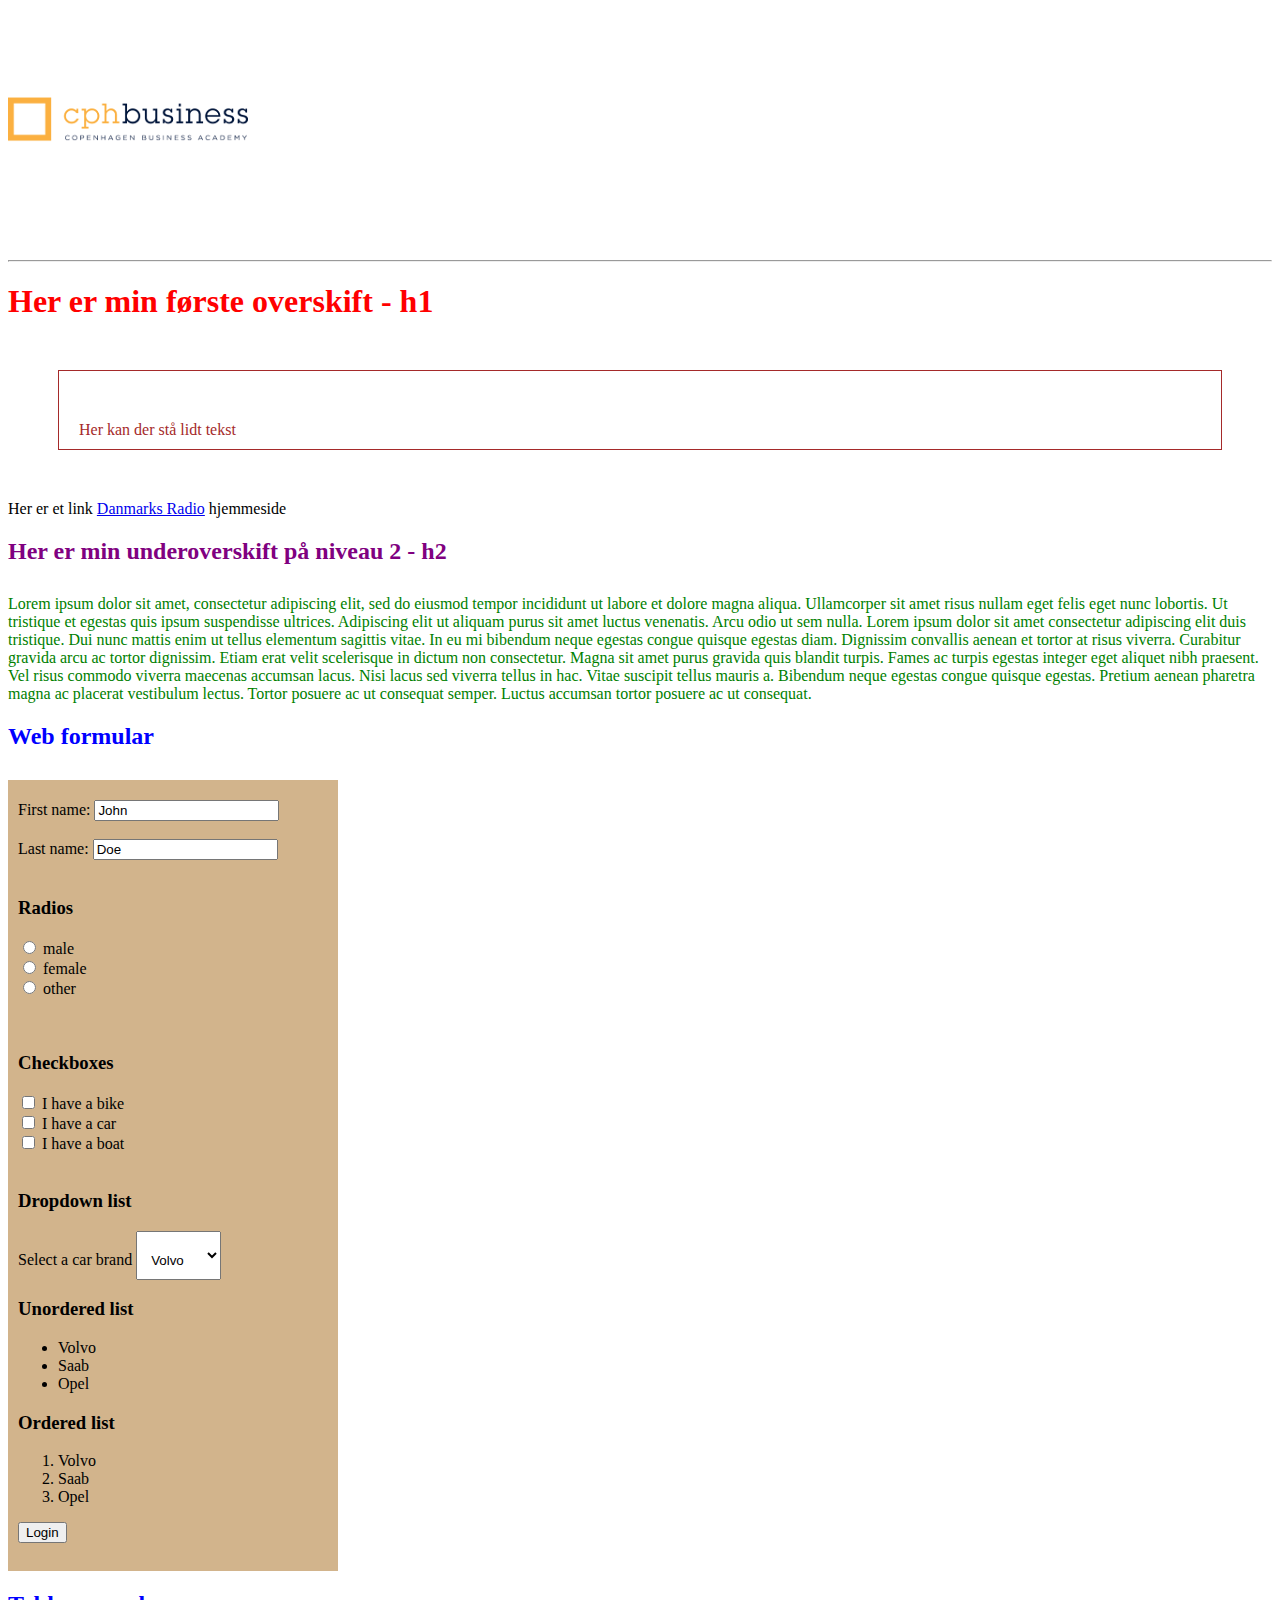
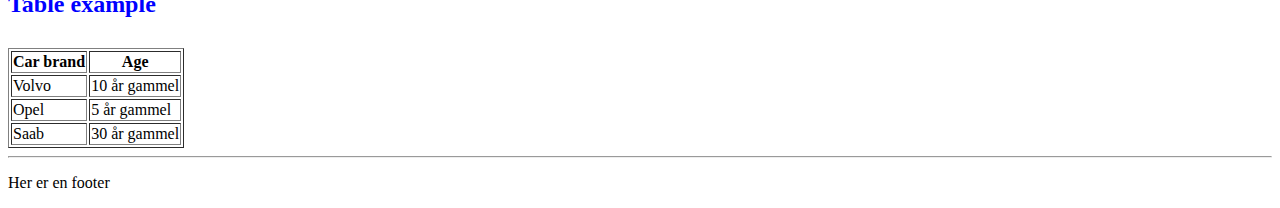
<file: index.html>
<!DOCTYPE html>
<html lang="da" xmlns="http://www.w3.org/1999/html">
<head>
    <meta charset="UTF-8">
    <title>Forside</title>
    <link rel="stylesheet" href="css/style.css"/>

</head>
<body>

<header>
    <img src="Images/Logo.png" alt="Logo"/>
</header>
<hr>


<h1>Her er min første overskift - h1 </h1>
<div >
    <p> Her kan der stå lidt tekst
    </p>
</div>

<p > Her er et link <a href="https://www.dr.dk/" target="_blank"> Danmarks Radio</a> hjemmeside</p>

<h2 id ="purpletext"> Her er min underoverskift på niveau 2 - h2</h2>

<p class = "greentext">Lorem ipsum dolor sit amet, consectetur adipiscing elit,
    sed do eiusmod tempor incididunt ut labore et dolore magna
    aliqua. Ullamcorper sit amet risus nullam eget felis eget
    nunc lobortis. Ut tristique et egestas quis ipsum suspendisse ultrices.
    Adipiscing elit ut aliquam purus sit amet luctus venenatis.
    Arcu odio ut sem nulla. Lorem ipsum dolor sit amet consectetur adipiscing
    elit duis tristique. Dui nunc mattis enim ut tellus elementum sagittis vitae. In eu mi bibendum neque egestas congue
    quisque egestas diam. Dignissim convallis aenean et tortor at risus viverra. Curabitur gravida arcu ac tortor
    dignissim. Etiam erat velit scelerisque in dictum non consectetur. Magna sit amet purus gravida quis blandit turpis.
    Fames ac turpis egestas integer eget aliquet nibh praesent. Vel risus commodo viverra maecenas accumsan lacus. Nisi
    lacus sed viverra tellus in hac. Vitae suscipit tellus mauris a. Bibendum neque egestas congue quisque egestas.
    Pretium aenean pharetra magna ac placerat vestibulum lectus. Tortor posuere ac ut consequat semper. Luctus accumsan
    tortor posuere ac ut consequat.
</p>

<h2> Web formular</h2>

<form action="modtagerside/modtager.html">
    <div class= "webform medium-padding">

    <label for="fname">First name:</label>
    <input id="fname" name="fname" type="text" value="John">
        <br><br>
    <label for="lname">Last name:</label>
    <input id="lname" name="lname" type="text" value="Doe">
        <br><br>


    <h3>Radios</h3>
    <input name="gender" type="radio" value="male"/> male <br/>
    <input name="gender" type="radio" value="female"/> female <br/>
    <input name="gender" type="radio" value="other"/> other <br/>
    <br/><br/>

    <h3> Checkboxes </h3>
    <input id="vehicle1" name="vehicle1" type="checkbox" value="Bike">
    <label for="vehicle1"> I have a bike</label><br>
    <input id="vehicle2" name="vehicle2" type="checkbox" value="Car">
    <label for="vehicle2"> I have a car</label><br>
    <input id="vehicle3" name="vehicle3" type="checkbox" value="Boat">
    <label for="vehicle3"> I have a boat</label><br><br>

    <h3> Dropdown list </h3>
    Select a car brand
    <label>
        <select name="Cars" class="medium-padding">
            <option value="volvo">Volvo</option>
            <option value="saab">Saab</option>
            <option value="opel">Opel</option>
        </select>
    </label>

    <h3> Unordered list </h3>
    <ul>
        <li> Volvo</li>
        <li> Saab</li>
        <li> Opel</li>
    </ul>
    <h3> Ordered list </h3>
    <ol>
        <li> Volvo</li>
        <li> Saab</li>
        <li> Opel</li>
    </ol>
        <button type="submit">Login</button>
        <br/><br/>
    </div>

</form>

<h2>Table example</h2>

<table border ="1">
    <thead>
    <tr>
        <th>Car brand</th>
        <th>Age</th>
    </tr>
    </thead>
    <tbody> </tbody>
    <tr>
        <td>Volvo</td>
        <td>10 år gammel</td>
    </tr>
    <tr>
        <td>Opel</td>
        <td> 5 år gammel</td>
    <tr>
        <td>Saab</td>
        <td>30 år gammel</td>
    </tr>
    </tbody>


</table>


<hr>
<footer>
  <p>Her er en footer</p>
</footer>


</body>
</html>
</file>
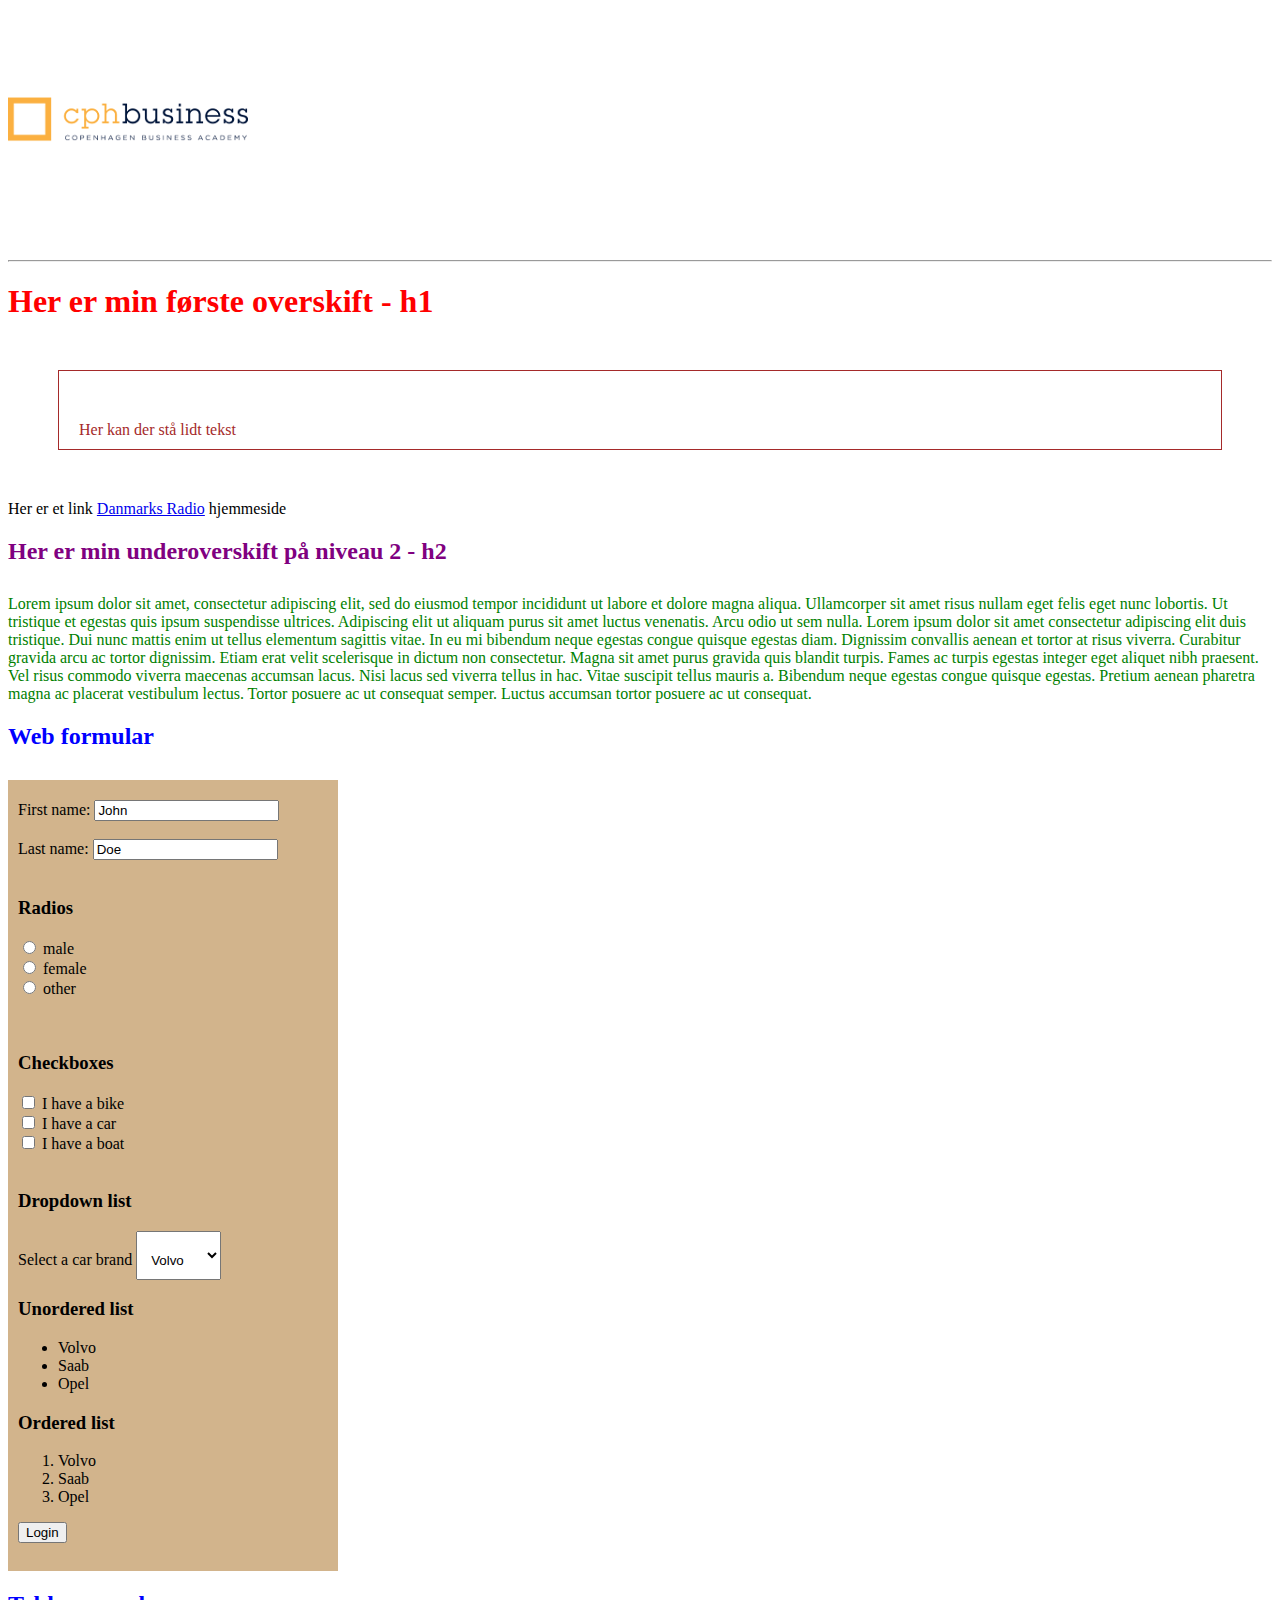
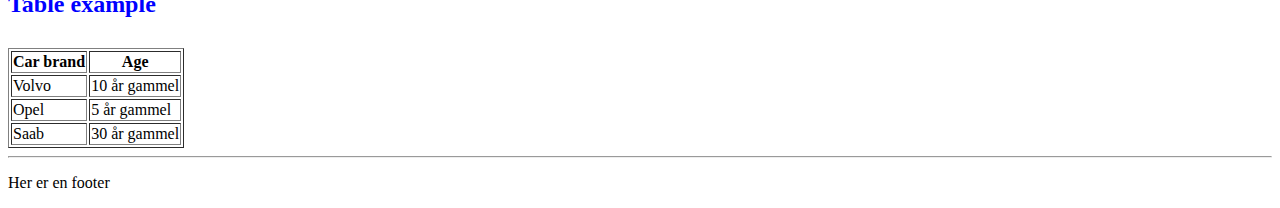
<file: html_files/index.html>
<!DOCTYPE html>
<html lang="da" xmlns="http://www.w3.org/1999/html">
<head>
    <meta charset="UTF-8">
    <title>Forside</title>
    <link rel="stylesheet" href="../css/style.css"/>

</head>
<body>

<header>
    <img src="../images/Logo.png" alt="Logo"/>
</header>
<hr>


<h1>Her er min første overskift - h1 </h1>
<div >
    <p> Her kan der stå lidt tekst
    </p>
</div>

<p > Her er et link <a href="https://www.dr.dk/" target="_blank"> Danmarks Radio</a> hjemmeside</p>

<h2 id ="purpletext"> Her er min underoverskift på niveau 2 - h2</h2>

<p class = "greentext">Lorem ipsum dolor sit amet, consectetur adipiscing elit,
    sed do eiusmod tempor incididunt ut labore et dolore magna
    aliqua. Ullamcorper sit amet risus nullam eget felis eget
    nunc lobortis. Ut tristique et egestas quis ipsum suspendisse ultrices.
    Adipiscing elit ut aliquam purus sit amet luctus venenatis.
    Arcu odio ut sem nulla. Lorem ipsum dolor sit amet consectetur adipiscing
    elit duis tristique. Dui nunc mattis enim ut tellus elementum sagittis vitae. In eu mi bibendum neque egestas congue
    quisque egestas diam. Dignissim convallis aenean et tortor at risus viverra. Curabitur gravida arcu ac tortor
    dignissim. Etiam erat velit scelerisque in dictum non consectetur. Magna sit amet purus gravida quis blandit turpis.
    Fames ac turpis egestas integer eget aliquet nibh praesent. Vel risus commodo viverra maecenas accumsan lacus. Nisi
    lacus sed viverra tellus in hac. Vitae suscipit tellus mauris a. Bibendum neque egestas congue quisque egestas.
    Pretium aenean pharetra magna ac placerat vestibulum lectus. Tortor posuere ac ut consequat semper. Luctus accumsan
    tortor posuere ac ut consequat.
</p>

<h2> Web formular</h2>

<form action="../modtagerside/modtager.html">
    <div class= "webform medium-padding">

    <label for="fname">First name:</label>
    <input id="fname" name="fname" type="text" value="John">
        <br><br>
    <label for="lname">Last name:</label>
    <input id="lname" name="lname" type="text" value="Doe">
        <br><br>


    <h3>Radios</h3>
    <input name="gender" type="radio" value="male"/> male <br/>
    <input name="gender" type="radio" value="female"/> female <br/>
    <input name="gender" type="radio" value="other"/> other <br/>
    <br/><br/>

    <h3> Checkboxes </h3>
    <input id="vehicle1" name="vehicle1" type="checkbox" value="Bike">
    <label for="vehicle1"> I have a bike</label><br>
    <input id="vehicle2" name="vehicle2" type="checkbox" value="Car">
    <label for="vehicle2"> I have a car</label><br>
    <input id="vehicle3" name="vehicle3" type="checkbox" value="Boat">
    <label for="vehicle3"> I have a boat</label><br><br>

    <h3> Dropdown list </h3>
    Select a car brand
    <label>
        <select name="Cars" class="medium-padding">
            <option value="volvo">Volvo</option>
            <option value="saab">Saab</option>
            <option value="opel">Opel</option>
        </select>
    </label>

    <h3> Unordered list </h3>
    <ul>
        <li> Volvo</li>
        <li> Saab</li>
        <li> Opel</li>
    </ul>
    <h3> Ordered list </h3>
    <ol>
        <li> Volvo</li>
        <li> Saab</li>
        <li> Opel</li>
    </ol>
        <button type="submit">Login</button>
        <br/><br/>
    </div>

</form>

<h2>Table example</h2>

<table border ="1">
    <thead>
    <tr>
        <th>Car brand</th>
        <th>Age</th>
    </tr>
    </thead>
    <tbody> </tbody>
    <tr>
        <td>Volvo</td>
        <td>10 år gammel</td>
    </tr>
    <tr>
        <td>Opel</td>
        <td> 5 år gammel</td>
    <tr>
        <td>Saab</td>
        <td>30 år gammel</td>
    </tr>
    </tbody>


</table>


<hr>
<footer>
  <p>Her er en footer</p>
</footer>


</body>
</html>
</file>
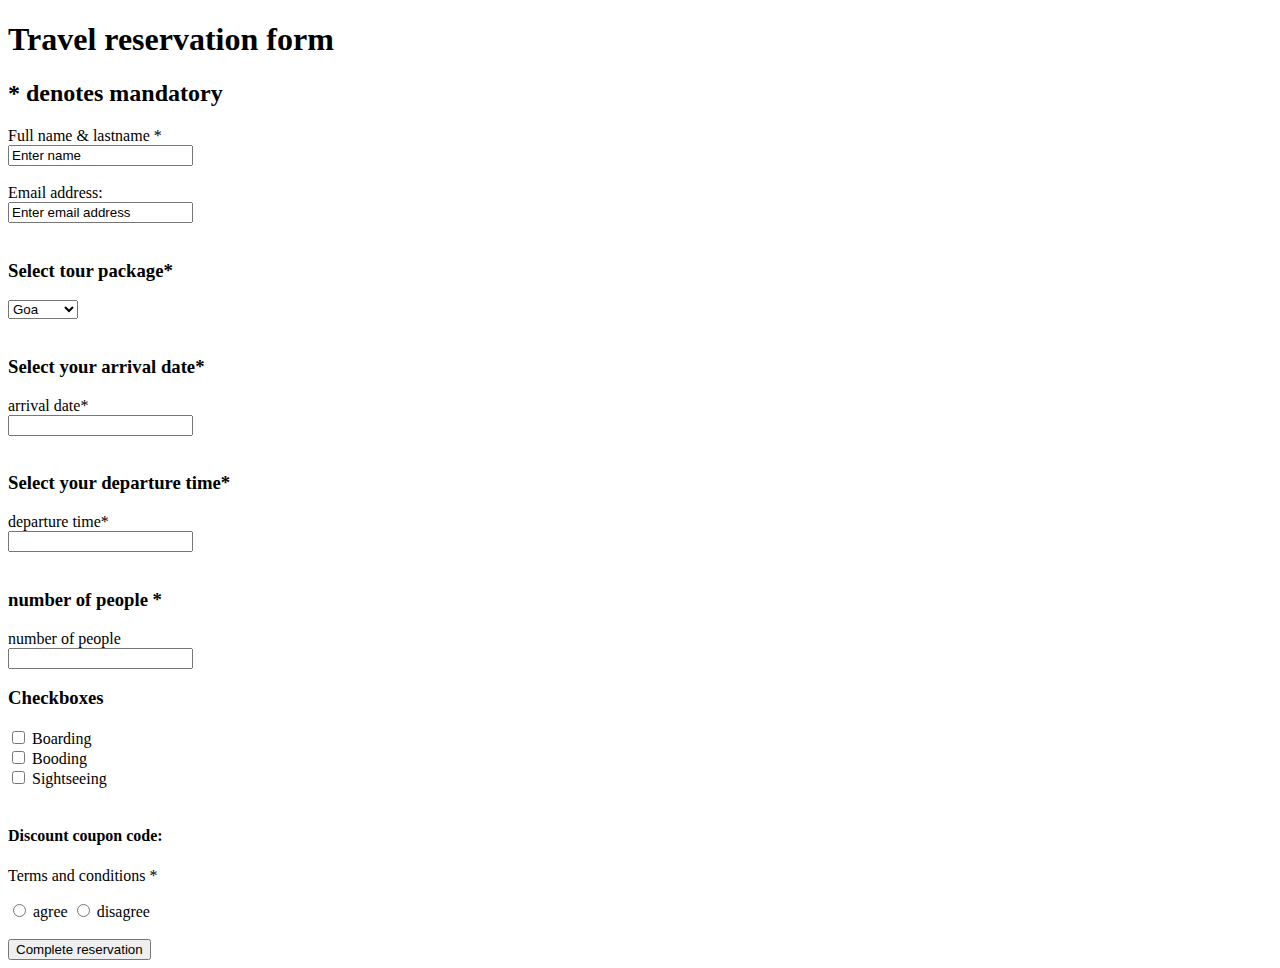
<file: booking_formular.html>
<!DOCTYPE html>
<html lang="en">
<head>
    <meta charset="UTF-8">
    <title>booking-formular</title>
</head>
<body>

<h1>Travel reservation form </h1>

<h2> * denotes mandatory</h2>

<label for="fullname lastname *">Full name & lastname *</label> <br>
<input id="fullname lastname *" name="fullname lastname" type="text" value="Enter name">
<br><br>
<label for="email">Email address:</label> <br>
<input id="email" name="email" type="text" value="Enter email address">
<br><br>

<form action=".">

<h3> Select tour package* </h3>
<label>
    <select name="Tours">
        <option value="Goa">Goa</option>
        <option value="Tenerife">Tenerife</option>
        <option value="Berlin">Berlin</option>
    </select>
</label>
<br><br>

<h3> Select your arrival date* </h3>
<label for="arrival date"> arrival date*</label> <br>
<input id="arrival date" name="arrival date" type="text" value="">
<br><br>

<h3> Select your departure time* </h3>
<label for ="departure time"> departure time*</label> <br>
<input id="departure time" name="departure time" type="text" value="">
<br><br>
<h3> number of people * </h3>
<label for="no of people*"> number of people </label><br>
<input id="no of people*" name="NoOfPeople" type="text" value="">
<b></b>

</label>

<h3> Checkboxes </h3>
<input id="Boarding" name="Boarding" type="checkbox" value="Boarding">
<label for="Boarding"> Boarding</label><br>
<input id="Fooding" name="Fooding" type="checkbox" value="Fooding">
<label for="Fooding"> Booding</label><br>
<input id="Sightseeing" name="Sight seeing" type="checkbox" value="Sightingseeing">
<label for="Sightseeing"> Sightseeing</label><br><br>


<h4> Discount coupon code: </h4>
<p> Terms and conditions *</p>
<input name="gender" type="radio" value="agree"/> agree
<input name="gender" type="radio" value="disagree"/> disagree <br/><br>
    <button type="Complete reservation">Complete reservation</button> <br>
  <b></b>

</form>

</body>
</html>
</file>
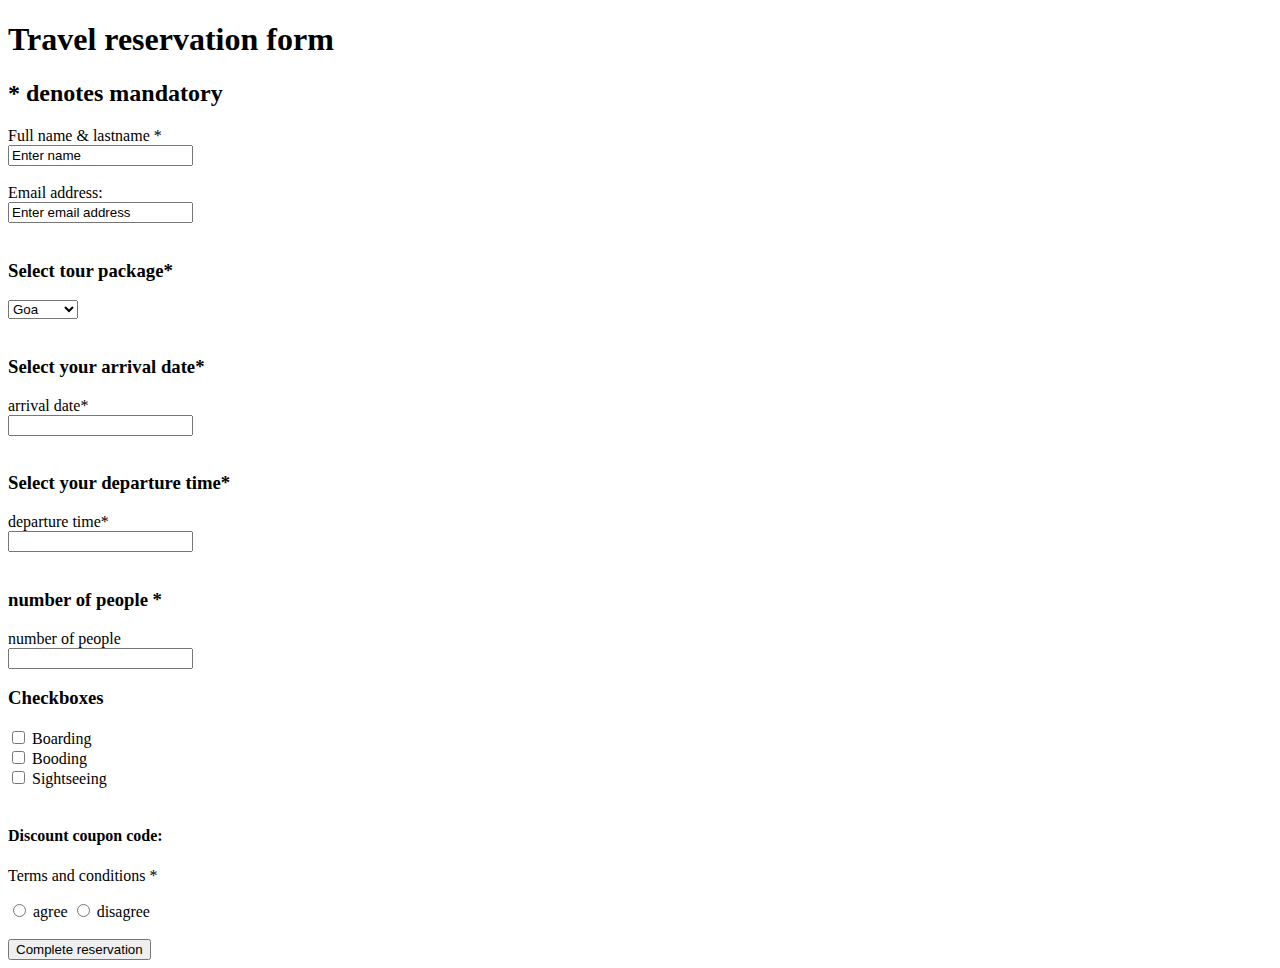
<file: html_files/booking_formular.html>
<!DOCTYPE html>
<html lang="en">
<head>
    <meta charset="UTF-8">
    <title>booking-formular</title>
</head>
<body>

<h1>Travel reservation form </h1>

<h2> * denotes mandatory</h2>

<label for="fullname lastname *">Full name & lastname *</label> <br>
<input id="fullname lastname *" name="fullname lastname" type="text" value="Enter name">
<br><br>
<label for="email">Email address:</label> <br>
<input id="email" name="email" type="text" value="Enter email address">
<br><br>

<form action="../modtagerside/booking_modtagerside.html">

<h3> Select tour package* </h3>
<label>
    <select name="Tours">
        <option value="Goa">Goa</option>
        <option value="Tenerife">Tenerife</option>
        <option value="Berlin">Berlin</option>
    </select>
</label>
<br><br>

<h3> Select your arrival date* </h3>
<label for="arrival date"> arrival date*</label> <br>
<input id="arrival date" name="arrival date" type="text" value="">
<br><br>

<h3> Select your departure time* </h3>
<label for ="departure time"> departure time*</label> <br>
<input id="departure time" name="departure time" type="text" value="">
<br><br>
<h3> number of people * </h3>
<label for="no of people*"> number of people </label><br>
<input id="no of people*" name="NoOfPeople" type="text" value="">
<b></b>

</label>

<h3> Checkboxes </h3>
<input id="Boarding" name="Boarding" type="checkbox" value="Boarding">
<label for="Boarding"> Boarding</label><br>
<input id="Fooding" name="Fooding" type="checkbox" value="Fooding">
<label for="Fooding"> Booding</label><br>
<input id="Sightseeing" name="Sight seeing" type="checkbox" value="Sightingseeing">
<label for="Sightseeing"> Sightseeing</label><br><br>


<h4> Discount coupon code: </h4>
<p> Terms and conditions *</p>
<input name="gender" type="radio" value="agree"/> agree
<input name="gender" type="radio" value="disagree"/> disagree <br/><br>
    <button type="Complete reservation">Complete reservation</button> <br>
  <b></b>

</form>

</body>
</html>
</file>
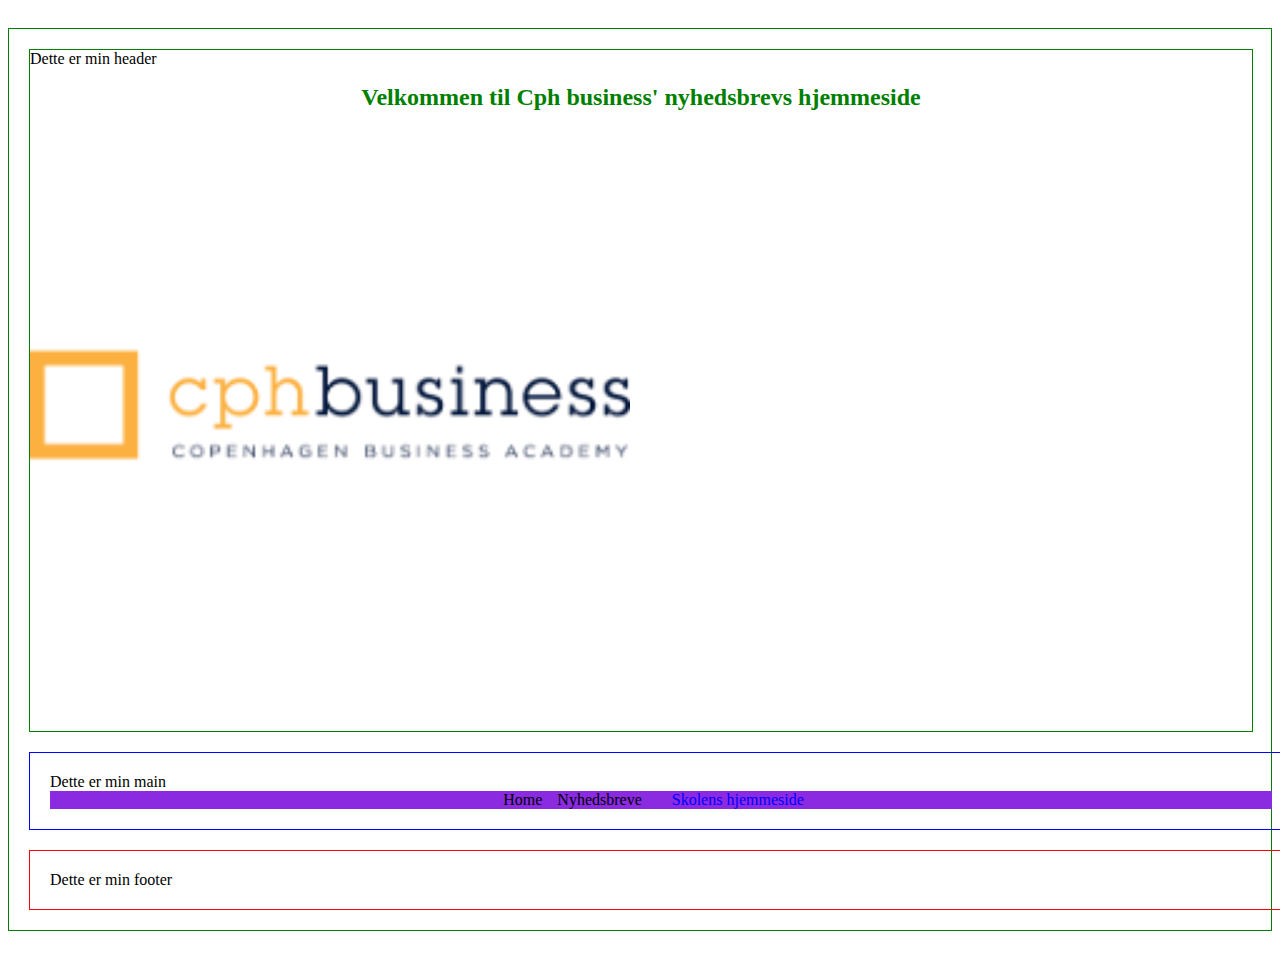
<file: html_files/nyheds_brev_frontpage.html>
<!DOCTYPE html>
<html lang="en">
<head>
    <meta charset="UTF-8">
    <title>Nyhedsbrev_forside</title>
    <link rel="stylesheet" href="../css/nyhedsbrev.css">
    <link rel="stylesheet" href="../css/background_nyhedsbrev.css">
    <script LANGUAGE="JavaScript" src="../js/nyhedsbrev.js" defer> </script>
</head>
<body class="background_nyhedsbrev">
<div id="page">
    <header>
        Dette er min header
        <h1>Velkommen til Cph business' nyhedsbrevs hjemmeside</h1>
        <img src ="../images/Logo.png" class="header-image" alt ="">
    </header>
    <main>
        Dette er min main

        <nav>
            <ul>
                <ul>
                    <li>Home</li>
                    <li class="dropdown">
                        Nyhedsbreve
                        <ul class="dropdown-menu"></ul>
                    </li>
                    <li>
                        <a href="https://www.cphbusiness.dk/" target="_blank">Skolens hjemmeside</a>
                    </li>
                </ul>
            </ul>
        </nav>

    </main>

    <footer>
        Dette er min footer
    </footer>


</div>

</body>
</html>
</file>
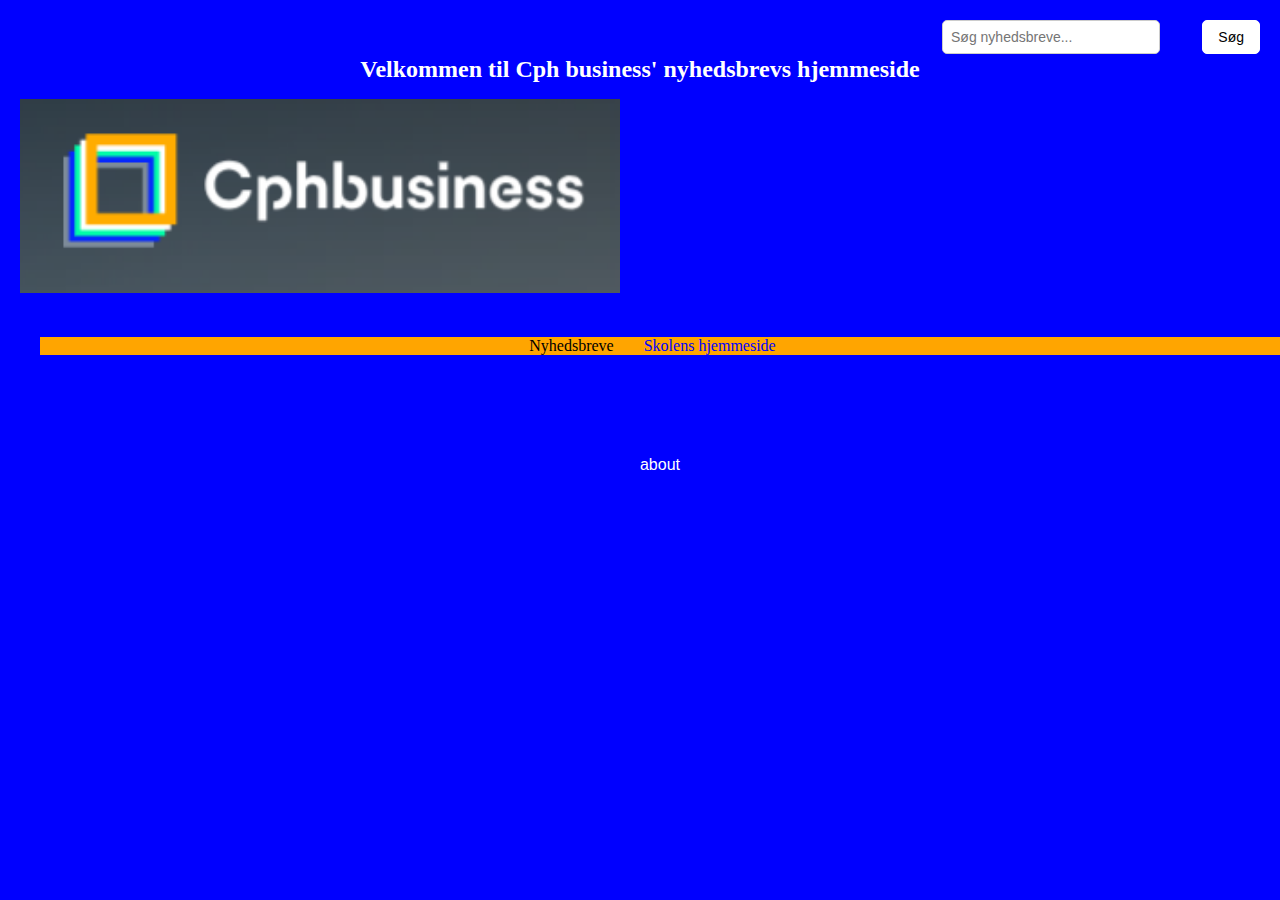
<file: html_files/nyhedsbrev_frontpage.html>
<!DOCTYPE html>
<html lang="en">
<head>
    <meta charset="UTF-8">
    <title>Nyhedsbrev_forside</title>
    <link rel="stylesheet" href="../css/nyhedsbrev_frontpage.css">
    <script LANGUAGE="JavaScript" src="../js/nyhedsbrev.js" defer> </script>
</head>
<body class="background_nyhedsbrev">
<div id="page">
    <header>
        <h1>Velkommen til Cph business' nyhedsbrevs hjemmeside</h1>
        <img src ="../images/Logo_cph.png" class="header-image" alt ="">
        <label for="searchBar"></label><input type="text" id="searchBar" placeholder="Søg nyhedsbreve...">
        <button id="searchButton">Søg</button>
    </header>
    <main>
        <nav>
            <ul>
                <li class="dropdown">
                    Nyhedsbreve
                    <ul class="dropdown-menu"></ul>
                </li>
                <li>
                    <a href="https://www.cphbusiness.dk/" target="_blank">Skolens hjemmeside</a>
                </li>
            </ul>
        </nav>

    </main>

    <footer>
        <div>
            <form action="../modtagerside/about_modtagerside.html" method="GET">
            <button type="submit" class="about_button">about</button>
            </form>
        </div>
    </footer>


</div>

</body>
</html>
</file>
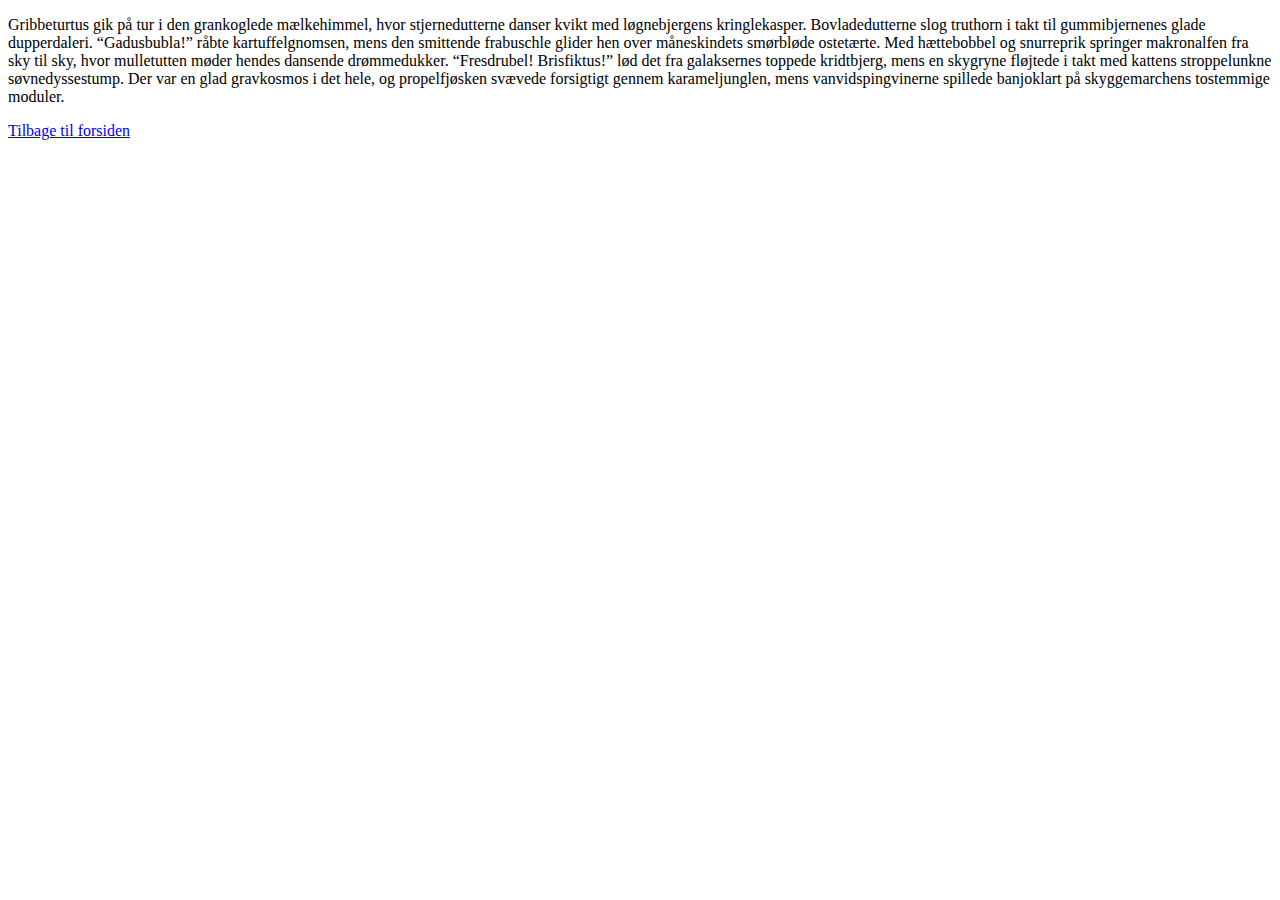
<file: modtagerside/about_modtagerside.html>
<!DOCTYPE html>
<html lang="en">
<head>
    <meta charset="UTF-8">
    <title>about</title>
</head>
<body>

<p> Gribbeturtus gik på tur i den grankoglede mælkehimmel, hvor stjernedutterne danser kvikt med løgnebjergens kringlekasper. Bovladedutterne slog truthorn i takt til gummibjernenes glade dupperdaleri. “Gadusbubla!” råbte kartuffelgnomsen, mens den smittende frabuschle glider hen over måneskindets smørbløde ostetærte.

    Med hættebobbel og snurreprik springer makronalfen fra sky til sky, hvor mulletutten møder hendes dansende drømmedukker. “Fresdrubel! Brisfiktus!” lød det fra galaksernes toppede kridtbjerg, mens en skygryne fløjtede i takt med kattens stroppelunkne søvnedyssestump.

    Der var en glad gravkosmos i det hele, og propelfjøsken svævede forsigtigt gennem karameljunglen, mens vanvidspingvinerne spillede banjoklart på skyggemarchens tostemmige moduler.</p>


<p> <a href="../html_files/nyheds_brev_frontpage.html" >Tilbage til forsiden </a>
</body>
</html>
</file>
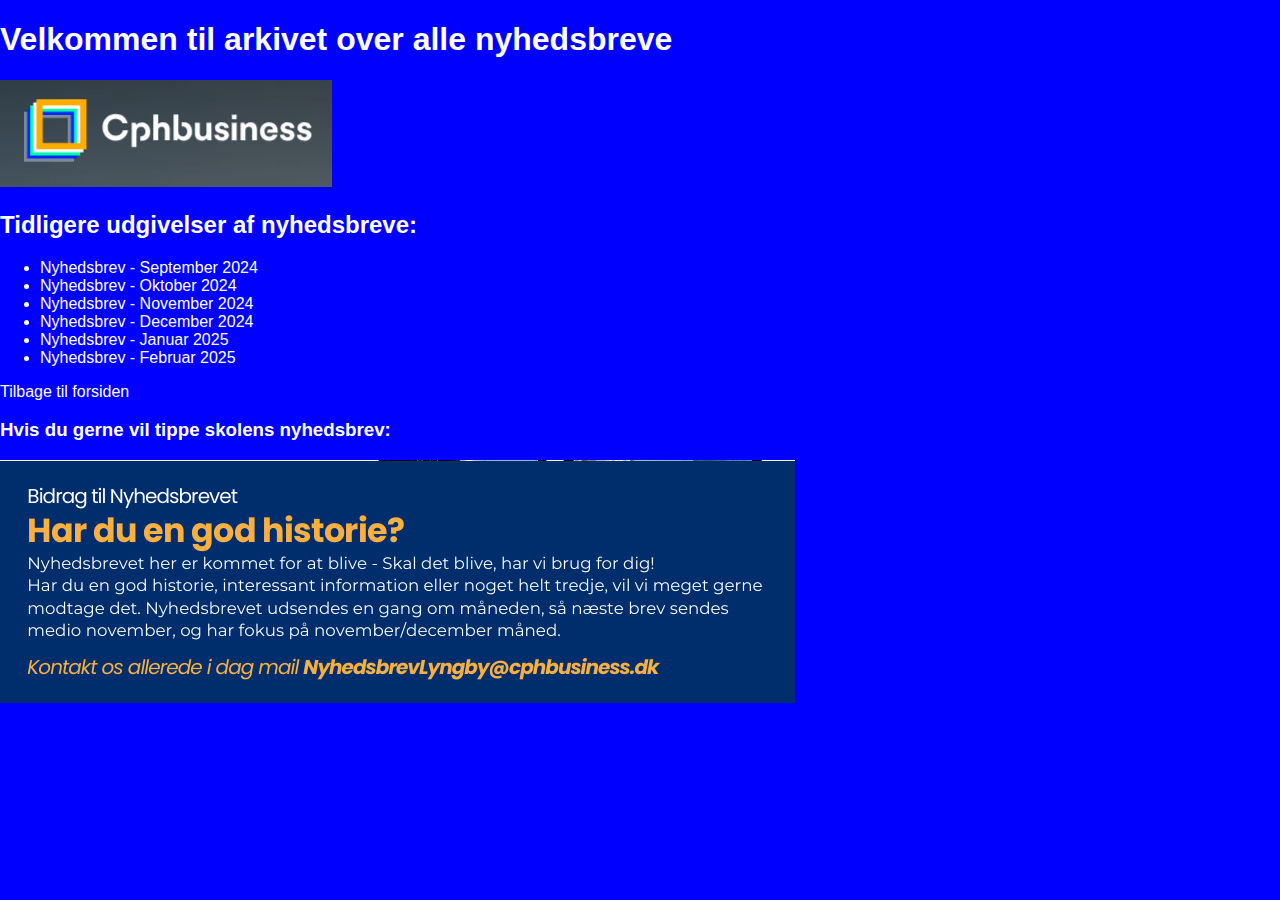
<file: modtagerside/arkiv_nyhedsbreve.html>
<!DOCTYPE html>
<html lang="en">
<head>
    <meta charset="UTF-8">
    <title>arkiv_nyhedsbreve</title>
    <link rel="stylesheet" href="../css/arkiv_nyhedsbreve.css">
</head>
<body>

<div id="page">
    <header>
        <h1>Velkommen til arkivet over alle nyhedsbreve</h1>
        <img src="../images/Logo_cph.png" class="header-image" alt="">
    </header>
    <main class="nyhedsbreve">
        <section>
            <h2> Tidligere udgivelser af nyhedsbreve:</h2>
            <ul>
                <li><a href="../nyhedsbreve/01_Nyhedsbrev_SepOkt_2024.pdf" target="_blank">Nyhedsbrev - September
                    2024</a></li>
                <li><a href="../nyhedsbreve/02_Nyhedsbrev_OktNov_2024.pdf" target="_blank">Nyhedsbrev - Oktober 2024</a>
                </li>
                <li><a href="../nyhedsbreve/03_Nyhedsbrev_NovDec_2024.pdf" target="_blank">Nyhedsbrev - November
                    2024</a></li>
                <li><a href="../nyhedsbreve/04_Nyhedsbrev_DecJan_2025.pdf" target="_blank">Nyhedsbrev - December
                    2024</a></li>
                <li><a href="../nyhedsbreve/05_Nyhedsbrev_JanFeb_2025.pdf" target="_blank">Nyhedsbrev - Januar 2025</a>
                </li>
                <li><a href="../nyhedsbreve/06_Nyhedsbrev_FebMar_2025.pdf" target="_blank">Nyhedsbrev - Februar 2025</a>
                </li>
            </ul>
        </section>
    </main>
    <footer>
        <p><a href="../html_files/nyhedsbrev_frontpage.html">Tilbage til forsiden </a>
        <h3> Hvis du gerne vil tippe skolens nyhedsbrev:</h3>
        <img src="../images/tip_nyhedsbrev.png" class="header-image" alt="">
    </footer>

</div>
</body>
</html>
</file>
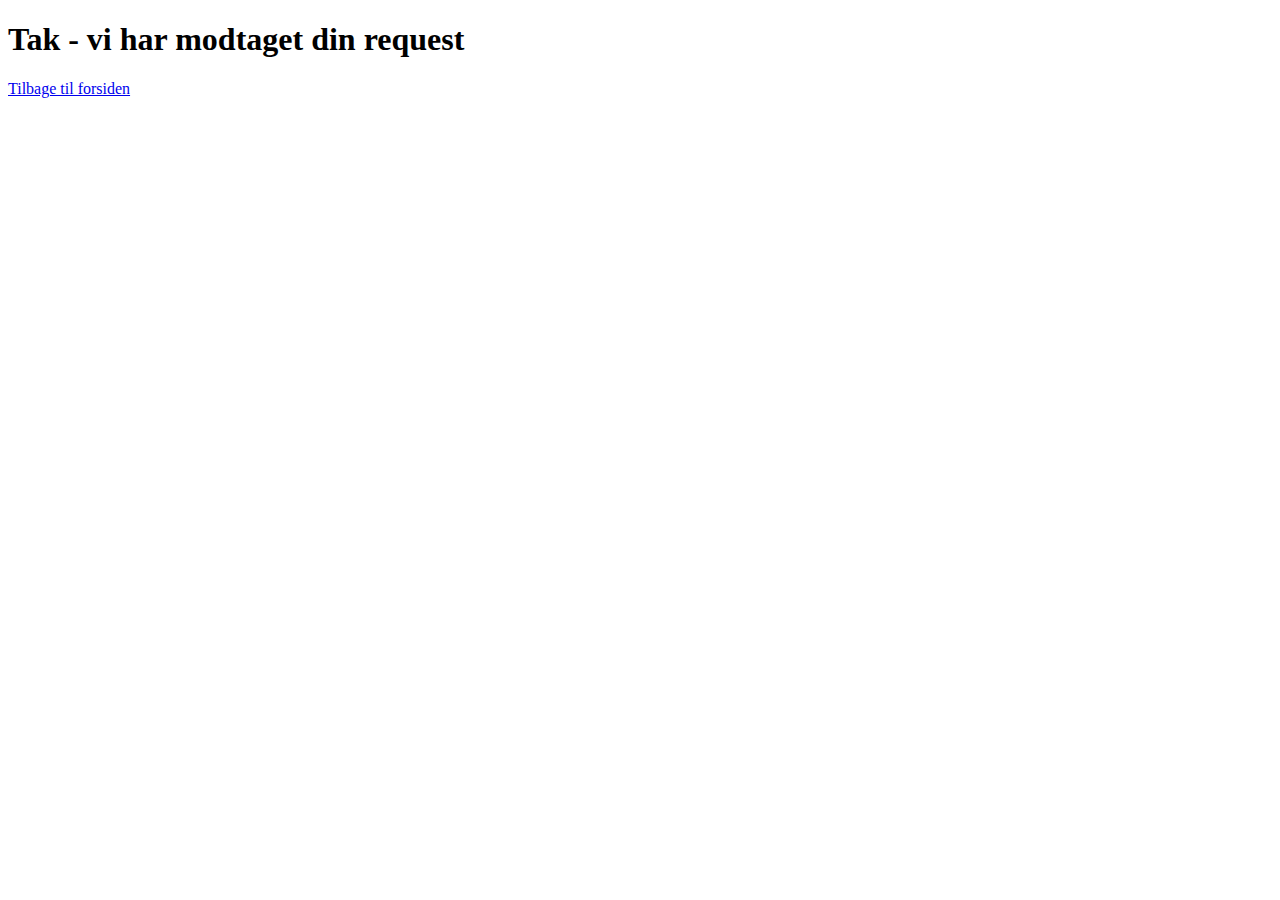
<file: modtagerside/booking_modtagerside.html>
<!DOCTYPE html>
<html lang="en">
<head>
    <meta charset="UTF-8">
    <title>Booking-modtagerside</title>
</head>
<body>
<h1>Tak - vi har modtaget din request</h1>

<p> <a href="booking_modtagerside.html" >Tilbage til forsiden</a>

</p>
</body>
</html>
</file>
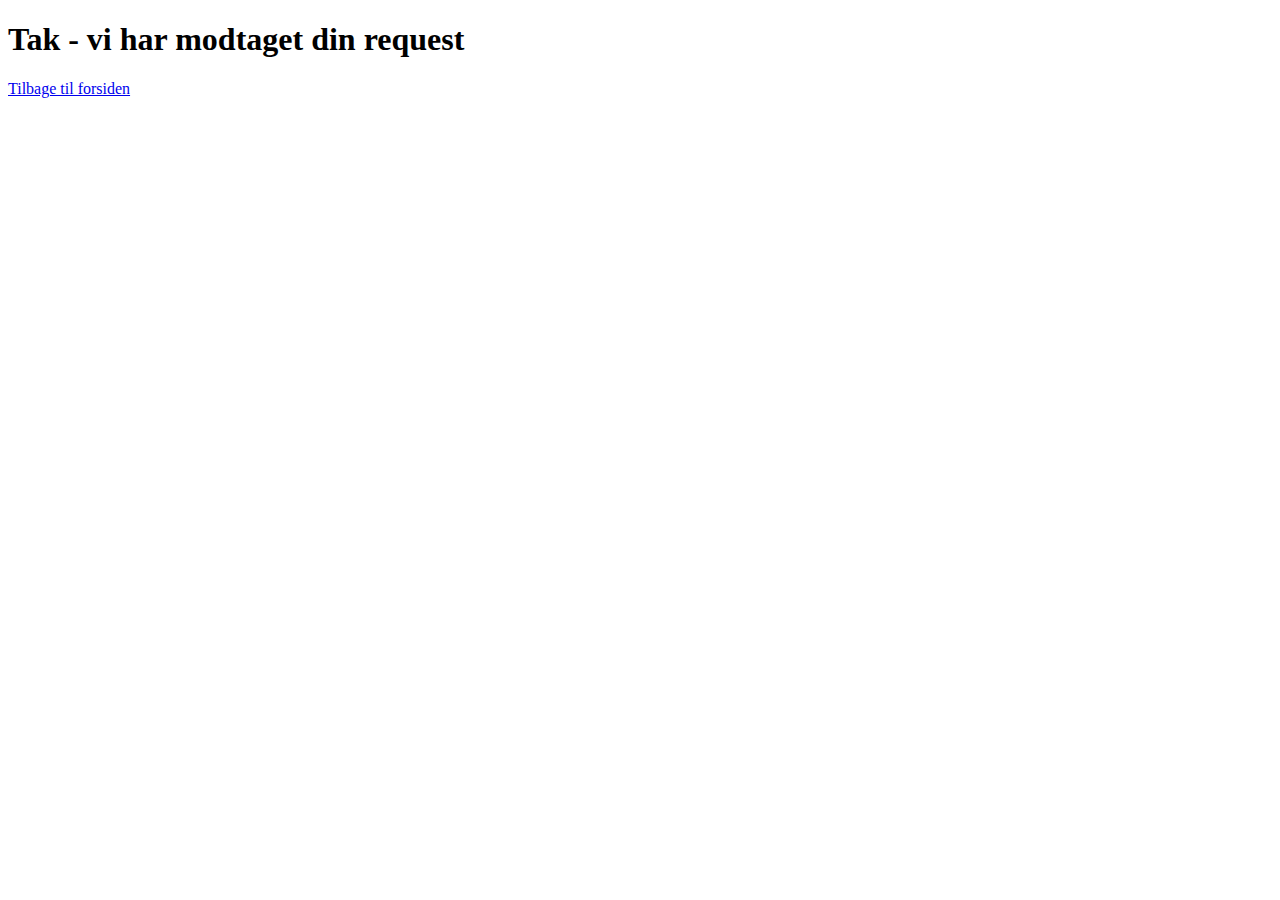
<file: modtagerside/modtager.html>
<!DOCTYPE html>
<html lang="en">
<head>
    <meta charset="UTF-8">
    <title>Modtagerside</title>
</head>
<body>

<h1>Tak - vi har modtaget din request</h1>

<p> <a href="../html_files/index.html" >Tilbage til forsiden</a>

</p>


</body>
</html>
</file>
<file: css/style.css>
/*DEMO style sheets */

h1 {
    color: red;
}
h2 {
    color: blue;
    margin-bottom: 30px;
}

.greentext {
    color: green
}

#purpletext{
    color: purple
}

div > p{
    color: brown;
    padding: 50px 10px 10px 20px;
    margin: 50px;
    border: 1px solid brown;
}

/********************** styling form   */
.webform {
    background-color: tan;
    max-width: 300px;
}

.small-padding {
    padding: 10px;
}

.medium-padding {
    padding: 20px 20px 10px 10px;
}

input [type ="text"] {
    background-color: #04AA6D;
    color: white;
    padding: 12px 20px;
    border: none;
    border-radius: 4px;
    cursor: pointer;
    float: right;
}
button [type ="submit"] {
    background-color: #04AA6D;
    width: 100%;
    color: white;
    padding: 14px 20px;
    margin: 8px 0;
    border: none;
    border-radius: 4px;
    cursor: pointer;
}
button [type ="submit"]:hover{
    background-color: #04AA6D;
}
</file>
<file: css/nyhedsbrev.css>
/* **** opdeling af hjemmeside */
header {
    width: 100%;
    border: 1px solid green;
}

main {
    width: 100%;
    border: 1px solid blue;
    padding: 20px;
    margin-top: 20px;
}

footer {
    width: 100%;
    border: 1px solid red;
    margin-top: 20px;
    padding: 20px;
}

#page{
    width: 100%;
    display: flex;
    flex-direction: column;
    border: 1px solid green;
    padding: 20px;
    margin-top: 20px;
    margin-bottom: 20px;
}

body {
    display: flex;
    justify-content: center;
}

/* *** overskrifter **/
h1 {
    text-align: center;
    font-size: clamp(1em, 1.5em, 1.5em);
    color: green;
}

/* ******* header image */
.header-image{
    width: 100%;
    max-width: 600px;
    justify-items: center;
}

/* Dropdown-menu styling */
.dropdown {
    position: relative;
}

.dropdown-menu {
    display: none;
    position: absolute;
    background-color: white;
    border: 1px solid #ccc;
    padding: 10px;
    list-style: none;
    top: 100%;
    left: 0;
    width: 200px;
    z-index: 10;
}

.dropdown-menu li {
    margin: 5px 0;
}

.dropdown-menu li a {
    text-decoration: none;
    color: blue;
}

.dropdown:hover .dropdown-menu {
    display: block;
}

/* *** Navigations faner **/
nav ul{
    display: flex;
    list-style: none;
    padding: 0;
    margin: 0;
    gap: 15px;
    background-color: blueviolet;
    justify-content: center;
    align-items: center;
}
nav ul li {
    margin: 0;
}
nav ul li a {
    text-decoration: none;
    color: blue;
    padding: 10px 15px;
}

nav ul li a:hover {
    color: blue;
    text-decoration: underline;
}


/* ****** Footer buttons ******** */
.about_button {
    display: flex;
    justify-content: center;
}
</file>
<file: css/background_nyhedsbrev.css>
.background{
    width: 100%;
    color: darkorange;
}
</file>
<file: css/nyhedsbrev_frontpage.css>
/* **** opdeling af hjemmeside */
header {
    width: 100%;
}

main {
    width: 100%;
    padding: 20px;
    margin-top: 20px;
}

footer {
    width: 100%;
    margin-top: 20px;
    padding: 20px;
}

#page {
    width: 100%;
    display: flex;
    flex-direction: column;
    padding: 20px;
    margin-top: 20px;
    margin-bottom: 20px;
}

body {
    display: flex;
    justify-content: center;
    background-color: blue;
    margin: 0;
    padding: 0;
    font-family: Arial sans-serif;
}

h1, h2, p, li, a {
    color: white; /* Gør teksten hvid for at stå tydeligt frem */
}

/* *** overskrifter **/
h1 {
    text-align: center;
    font-size: clamp(1em, 1.5em, 1.5em);
    color: white;
}

/* ******* header image */
.header-image {
    width: 100%;
    max-width: 600px;
    justify-items: center;
}

/* Dropdown-menu styling */
.dropdown {
    position: relative;
    color: black;
}

.dropdown-menu {
    display: none;
    position: absolute;
    background-color: blue;
    border: 1px solid #ccc;
    padding: 10px;
    list-style: none;
    top: 100%;
    left: 0;
    width: 200px;
    z-index: 10;
}

.dropdown-menu li {
    margin: 5px 0;
}

.dropdown-menu li a {
    text-decoration: none;
    color: white;
}

.dropdown:hover .dropdown-menu {
    display: block;
}

/* *** Navigations faner **/
nav ul {
    display: flex;
    list-style: none;
    padding: 0;
    margin: 0;
    gap: 15px;
    background-color: orange;
    justify-content: center;
    align-items: center;
}

nav ul li {
    margin: 0;
}

nav ul li a {
    text-decoration: none;
    color: blue;
    padding: 10px 15px;
}

nav ul li a:hover {
    color: blue;
    text-decoration: underline;
}


/* ****** Footer buttons ******** */
footer {
    display: flex;
    justify-content: center; /* Centrerer horisontalt */
    align-items: center; /* Centrerer vertikalt */
    height: 100px; /* Sørger for, at footer har en passende højde */
    background-color: blue; /* Valgfri baggrundsfarve */
}

footer .about_button {
    padding: 10px 20px;
    font-size: 16px;
    color: white;
    background-color: blue;
    border: none;
    border-radius: 5px;
    cursor: pointer;
}

footer .about_button:hover {
    background-color: darkblue; /* Ændrer farven ved hover */
}

/* Placering af søgefelt i højre hjørne */
/* Placering af søgefelt i højre hjørne */
#searchBar {
    position: absolute;
    top: 20px; /* Justér lodret placering */
    right: 120px; /* Flyt søgefeltet til venstre for knappen */
    width: 200px; /* Bredden på søgefeltet */
    padding: 8px;
    border: 1px solid #ccc;
    border-radius: 5px;
    font-size: 14px;
}

/* Placering af søgeknap i højre hjørne */
#searchResults {
    margin-top: 20px;
    background-color: blue;
    padding: 10px;
    border: 1px blue solid;
    border-radius: 5px;
    color: black;
}


#searchButton {
    position: absolute;
    top: 20px; /* Samme lodrette placering som søgefeltet */
    right: 20px; /* Placer knappen i højre hjørne */
    padding: 8px 15px;
    border: 1px solid white;
    border-radius: 5px;
    font-size: 14px;
    background-color: white;
    color: black;
    cursor: pointer;
}
</file>
<file: css/arkiv_nyhedsbreve.css>
/* Baggrundsfarve for hele siden */
body {
    background-color: blue;
    color: white; /* Standard tekstfarve */
    margin: 0;
    padding: 0;
    font-family: Arial, sans-serif;
}

/* Hvid tekstfarve til links */
a {
    color: white;
    text-decoration: none; /* Fjern understregning */
}

/* Understregning ved hover for bedre brugeroplevelse */
a:hover {
    text-decoration: underline;
}

/* Yderligere regler for nyhedsbreve */
.nyhedsbreve {
    color: white;
}
</file>
